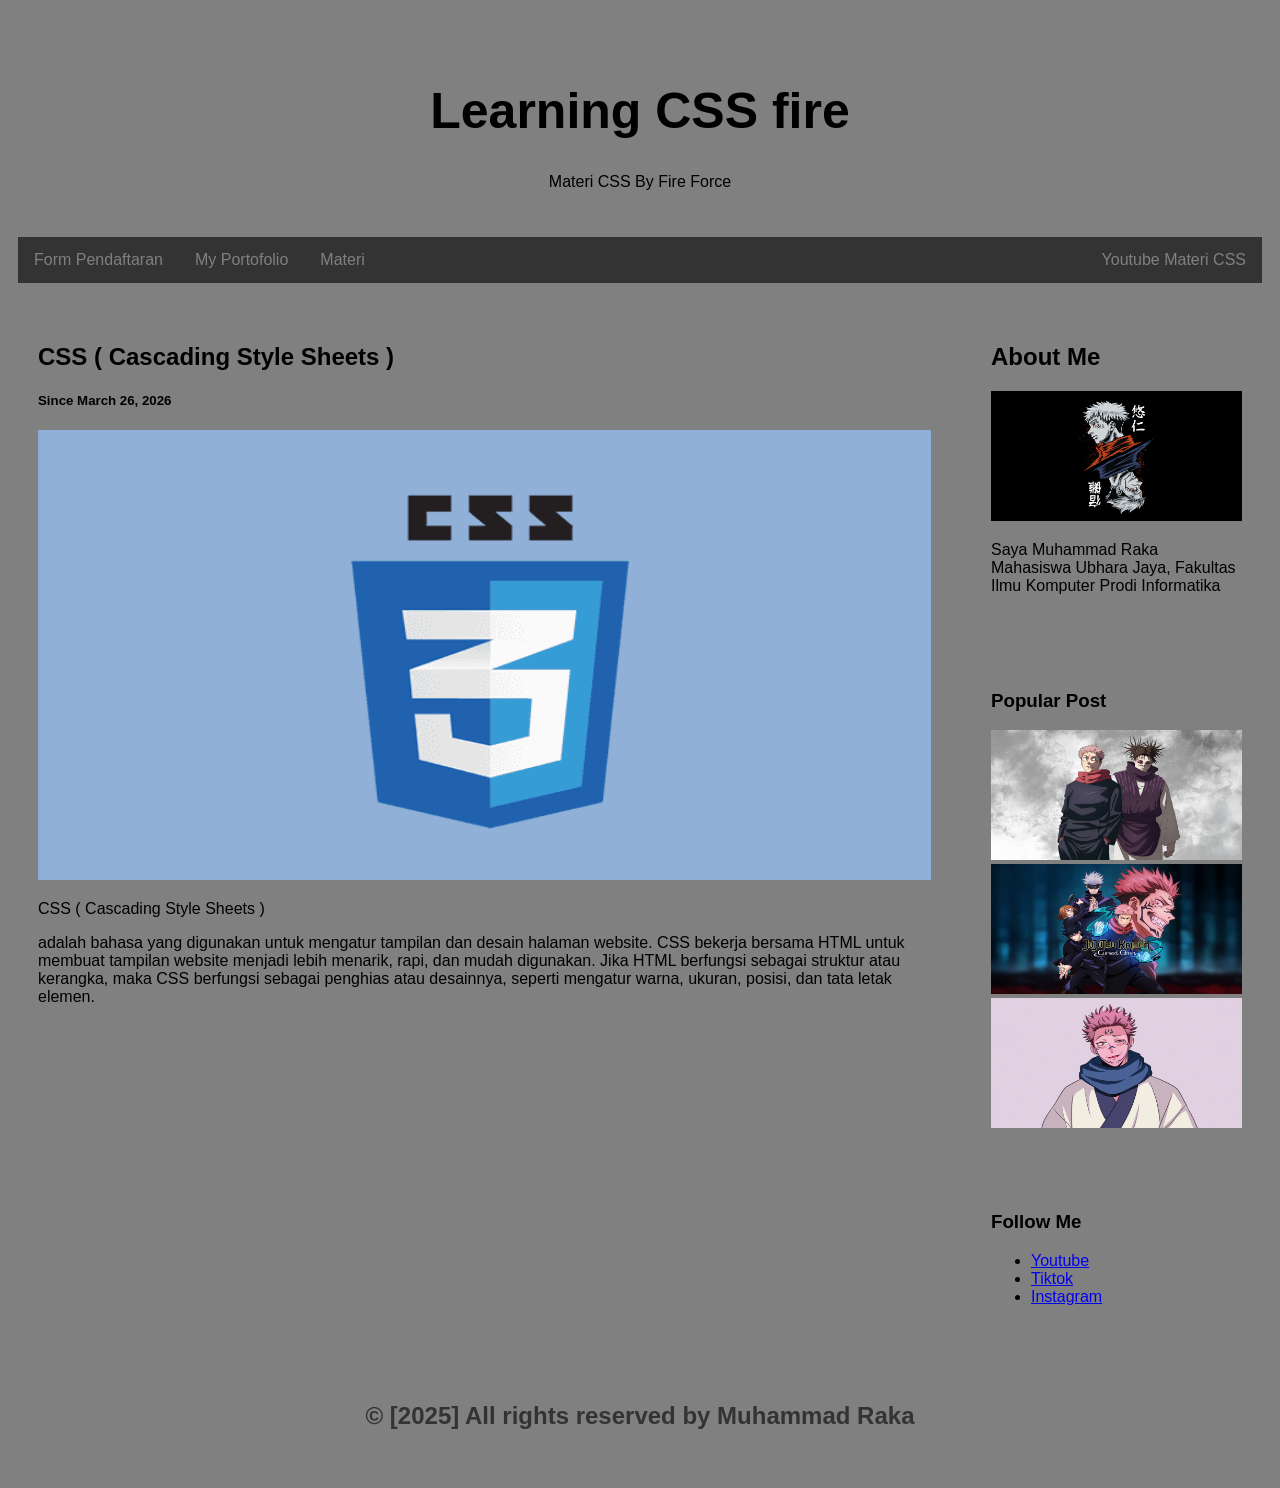
<file: index.html>
<!DOCTYPE html>
<html>
<head>
<style>
* {
  box-sizing: border-box;
}

body {
  font-family: Arial;
  padding: 10px;
  background: #808080;
}

/* Header/Blog Title */
.header {
  padding: 30px;
  text-align: center;
  background: #808080;
}

.header h1 {
  font-size: 50px;
}

/* Style the top navigation bar */
.topnav {
  overflow: hidden;
  background-color: #333;
}

/* Style the topnav links */
.topnav a {
  float: left;
  display: block;
  color: #808080;
  text-align: center;
  padding: 14px 16px;
  text-decoration: none;
}

/* Change color on hover */
.topnav a:hover {
  background-color: #808080;
  color: black;
}

/* Create two unequal columns that floats next to each other */
/* Left column */
.leftcolumn {   
  float: left;
  width: 75%;
}

/* Right column */
.rightcolumn {
  float: left;
  width: 25%;
  background-color: #808080;
  padding-left: 20px;
}

/* Fake image */
.fakeimg {
  background-color: #808080;
  width: 100%;
  padding: 20px;
}

/* Add a card effect for articles */
.card {
  background-color: #808080;
  padding: 20px;
  margin-top: 20px;
}

/* Clear floats after the columns */
.row::after {
  content: "";
  display: table;
  clear: both;
}

/* Footer */
.footer {
  padding: 20px;
  text-align: center;
  background: #808080;
  margin-top: 20px;
}

/* Responsive layout - when the screen is less than 800px wide, make the two columns stack on top of each other instead of next to each other */
@media screen and (max-width: 800px) {
  .leftcolumn, .rightcolumn {   
    width: 100%;
    padding: 0;
  }
}

/* Responsive layout - when the screen is less than 400px wide, make the navigation links stack on top of each other instead of next to each other */
@media screen and (max-width: 400px) {
  .topnav a {
    float: none;
    width: 100%;
  }
}
</style>
</head>
<body>

<div class="header">
  <h1>Learning CSS fire</h1>
  <p>Materi CSS By Fire Force</p>
</div>

<div class="topnav">
  <a href="form-ident.html">Form Pendaftaran</a>
  <a href="portofolio.html">My Portofolio</a>
  <a href="materi.html">Materi</a>
  <a href="https://youtu.be/AQOBN9XByf0?si=WnJmaV_eWD3PSoFY" style="float:right">Youtube Materi CSS</a>
</div>

<div class="row">
  <div class="leftcolumn">
    <div class="card">
      <h2>CSS ( Cascading Style Sheets )</h2>
      <h5>Since March 26, 2026</h5>
      <img src="CSS.PNG" width="100%" height="450" alt="">
      <p>CSS ( Cascading Style Sheets )</p>
      <p>adalah bahasa yang digunakan untuk mengatur tampilan dan desain halaman website. CSS bekerja bersama HTML untuk membuat tampilan website menjadi lebih menarik, rapi, dan mudah digunakan.
Jika HTML berfungsi sebagai struktur atau kerangka, maka CSS berfungsi sebagai penghias atau desainnya, seperti mengatur warna, ukuran, posisi, dan tata letak elemen.</p>
    </div>
    
  </div>
  <div class="rightcolumn">
    <div class="card">
      <h2>About Me</h2>
      <img src="yuji-itadori-3840x2160-9268.jpg" width="100%" height="130px" alt="">
      <p>Saya Muhammad Raka Mahasiswa Ubhara Jaya, Fakultas Ilmu Komputer Prodi Informatika</p>
    </div>
    <div class="card">
      <h3>Popular Post</h3>
      <img src="yuji-itadori-choso-3840x2160-25230.jpg" width="100%" height="130px" alt="">
      <img src="jujutsu-kaisen-3840x2160-25551.jpg"  width="100%" height="130px alt="">
      <img src="yuji-itadori-3840x2160-9275.jpg" width="100%" height="130px alt="">
    </div>
    <div class="card">
      <h3>Follow Me</h3>

      <ul>
        <li><a href="https://youtube.com/@rchyie?si=vcKZkqo8TAutxVhV"><i class="fab fa-youtube"></i> Youtube</a></li>
        <li><a href="https://www.tiktok.com/@matchaclp?is_from_webapp=1&sender_device=pc"><i class="fab fa-tiktok"></i> Tiktok</a></li>
        <li><a href="https://www.instagram.com/mhmmdrakak?igsh=dTI3endmN3NzZWh0&utm_source=qr"><i class="fab fa-instagram"></i> Instagram</a></li>
    </ul>
    
    </div>
  </div>
</div>

<div class="footer" style="color: #333;">
  <h2>© [2025] All rights reserved by Muhammad Raka</h2>
</div>

</body>
</html>
</file>
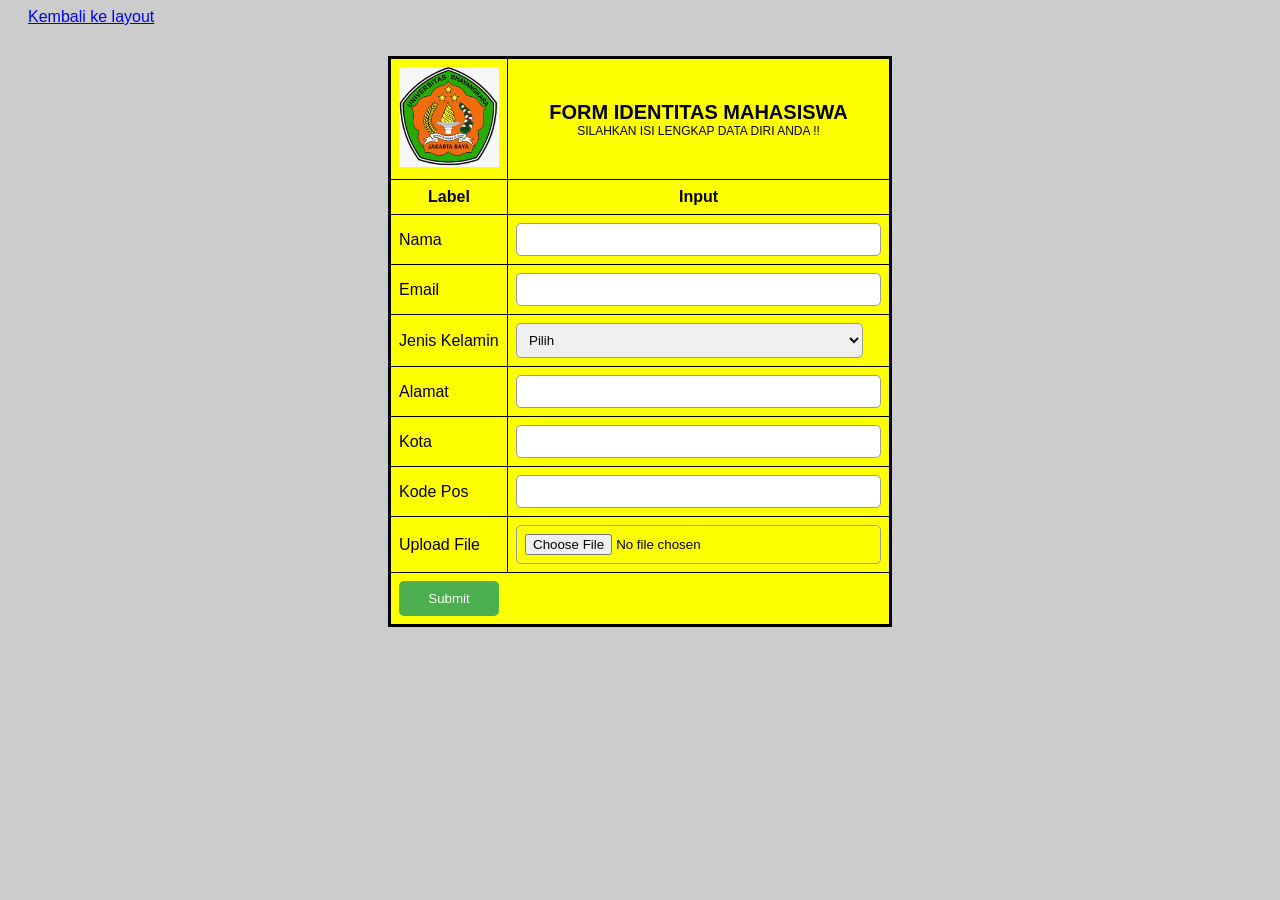
<file: form-ident.html>
<!DOCTYPE html>
<html>
<head>
    <title>Form Identitas Mahasiswa</title>
    <style>
        body {
            background-color: #ccc;
            font-family: Arial, sans-serif;
        }

        .container {
            width: 500px;
            margin: 30px auto;
            background-color: yellow;
            border: 2px solid black;
        }

        table {
            width: 100%;
            border-collapse: collapse;
        }

        td, th {
            border: 1px solid black;
            padding: 8px;
        }

        .header {
            text-align: center;
            font-weight: bold;
            font-size: 20px;
        }

        .subheader {
            text-align: center;
            font-size: 12px;
        }

        .logo {
            width: 100px;
        }

        input, select {
            width: 95%;
            padding: 8px;
            border-radius: 5px;
            border: 1px solid #999;
        }

        .btn {
            background-color: #4CAF50;
            color: white;
            padding: 10px;
            border: none;
            width: 100px;
            border-radius: 5px;
            cursor: pointer;
        }

        .btn:hover {
            background-color: #45a049;
        }

        .back {
            margin-left: 20px;
        }
    </style>
</head>
<body>

<a href="index.html" class="back">Kembali ke layout</a>

<div class="container">
    <table>
        <tr>
            <td class="logo">
                <img src="ubj.png" width="100">
            </td>
            <td colspan="2">
                <div class="header">FORM IDENTITAS MAHASISWA</div>
                <div class="subheader">SILAHKAN ISI LENGKAP DATA DIRI ANDA !!</div>
            </td>
        </tr>

        <tr>
            <th>Label</th>
            <th>Input</th>
        </tr>

        <tr>
            <td>Nama</td>
            <td><input type="text"></td>
        </tr>

        <tr>
            <td>Email</td>
            <td><input type="email"></td>
        </tr>

        <tr>
            <td>Jenis Kelamin</td>
            <td>
                <select>
                    <option>Pilih</option>
                    <option>Laki-laki</option>
                    <option>Perempuan</option>
                </select>
            </td>
        </tr>

        <tr>
            <td>Alamat</td>
            <td><input type="text"></td>
        </tr>

        <tr>
            <td>Kota</td>
            <td><input type="text"></td>
        </tr>

        <tr>
            <td>Kode Pos</td>
            <td><input type="text"></td>
        </tr>

        <tr>
            <td>Upload File</td>
            <td><input type="file"></td>
        </tr>

        <tr>
            <td colspan="2">
                <button class="btn">Submit</button>
            </td>
        </tr>
    </table>
</div>

</body>
</html>
</file>
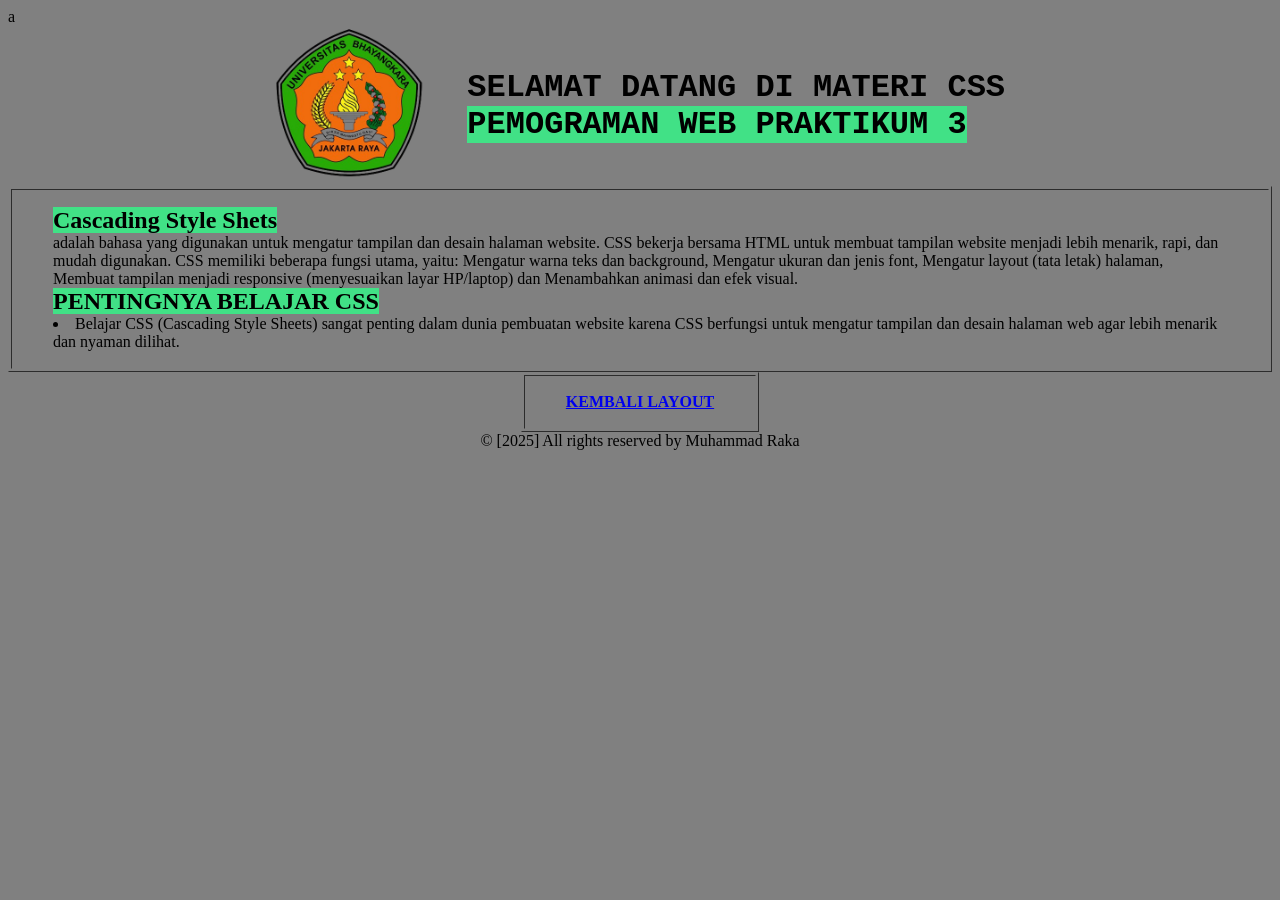
<file: materi.html>
<!DOCTYPE html>
<html>
<head>
	<meta charset="utf-8">
	<meta name="viewport" content="width=device-width, initial-scale=1">
	<title>Praktikum 3</title>
</head>a
<body bgcolor="#808080">
	<center>
	<table>
		<td><img src="ubj-removebg-preview.png"; width="150" height="150"></td>
		<td><h1 style="font-family: courier;">&nbsp;&nbsp;SELAMAT DATANG DI MATERI CSS <br> &nbsp;&nbsp;<b style="background-color:rgb(65, 225, 134);">PEMOGRAMAN WEB PRAKTIKUM 3</b></h1>
		</td>
	</table>


	<table border="1">
		
		<td><blockquote>
			<b style="background-color:rgb(65, 225, 134); font-size: 24px;">Cascading Style Shets</b> <br>adalah bahasa yang digunakan untuk mengatur tampilan dan desain halaman website. CSS bekerja bersama HTML untuk membuat tampilan website menjadi lebih menarik, rapi, dan mudah digunakan.
			CSS memiliki beberapa fungsi utama, yaitu: Mengatur warna teks dan background, Mengatur ukuran dan jenis font, Mengatur layout (tata letak) halaman, Membuat tampilan menjadi responsive (menyesuaikan layar HP/laptop) dan Menambahkan animasi dan efek visual.<br/>
            <b style="background-color:rgb(65, 225, 134); font-size: 24px;">PENTINGNYA BELAJAR CSS</b>
				<li>Belajar CSS (Cascading Style Sheets) sangat penting dalam dunia pembuatan website karena CSS berfungsi untuk mengatur tampilan dan desain halaman web agar lebih menarik dan nyaman dilihat.</li>
		</blockquote> 
		</td>
	</table>

	<table border="1">
        <td><blockquote>
                <a href="index.html"><b>KEMBALI LAYOUT</b></a>
        </blockquote>
        </td>
	</table>
	</center>
	
	    <footer style="text-align:center;">
        © [2025] All rights reserved by Muhammad Raka
    </footer>
</body>
</html>
</file>
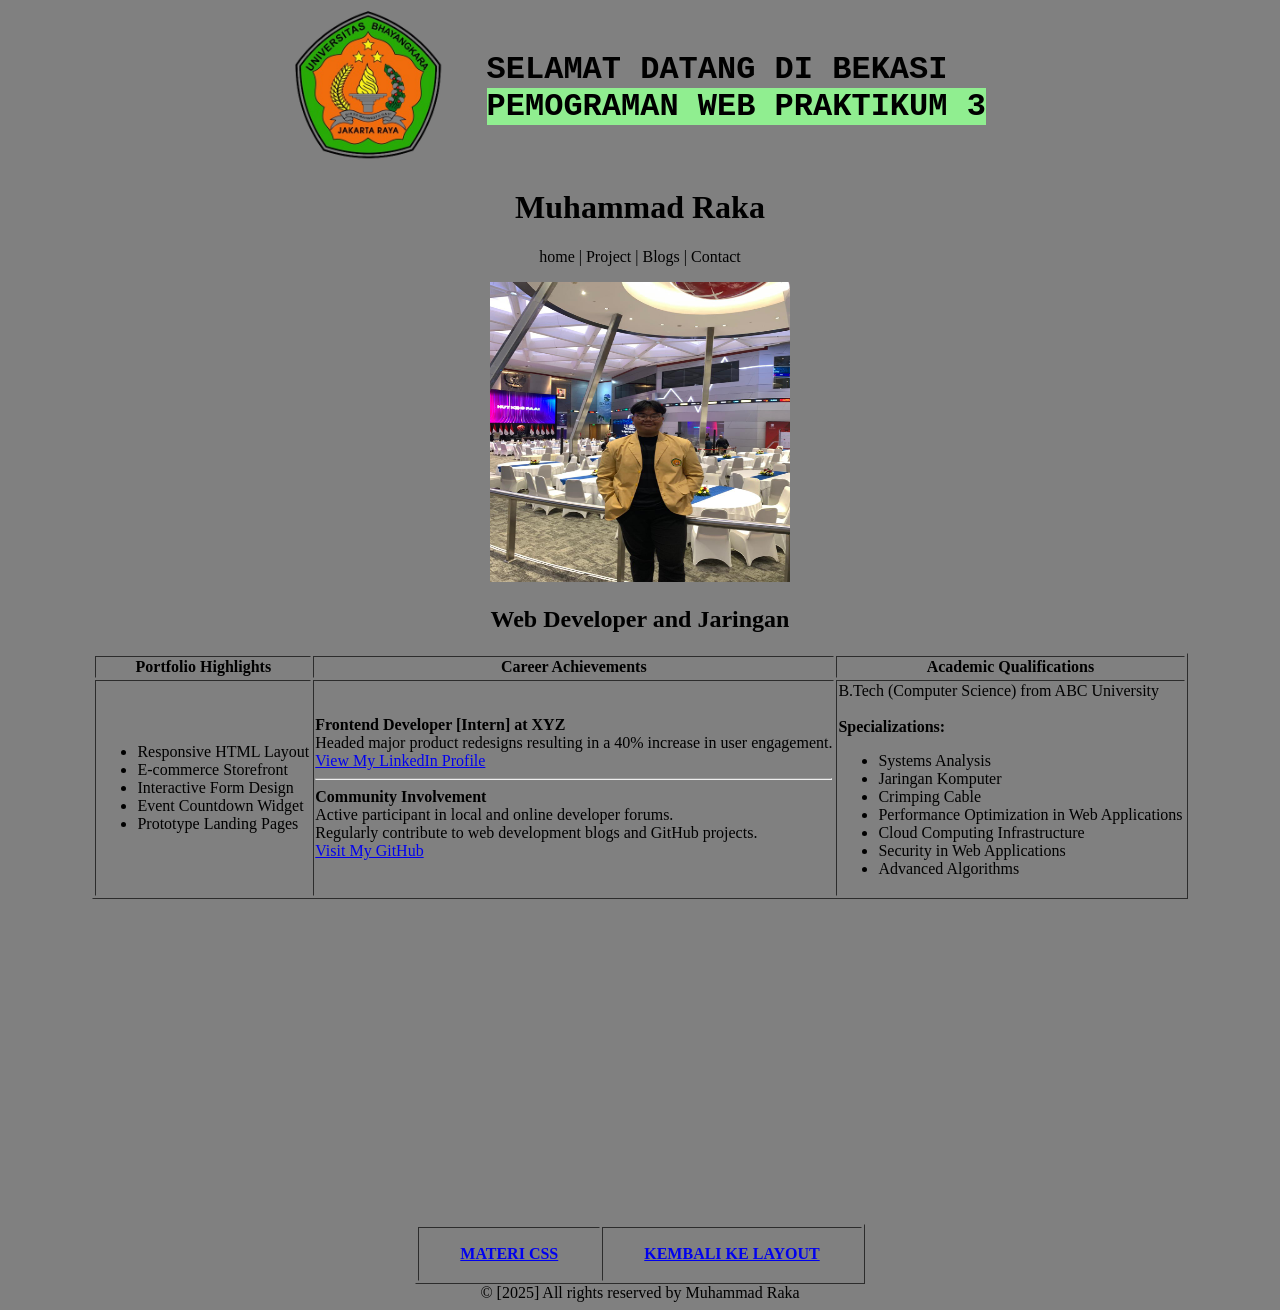
<file: portofolio.html>
<!DOCTYPE html>
<html>
<head>
	<meta charset="utf-8">
	<meta name="viewport" content="width=device-width, initial-scale=1">
	<title>Praktikum 3</title>
</head>
<body bgcolor="#808080">
	<center></center>
	<center>
	<table>
		<td><img src="ubj-removebg-preview.png"; width="150" height="150"></td>
		<td><h1 style="font-family: courier;">&nbsp;&nbsp;SELAMAT DATANG DI BEKASI <br> &nbsp;&nbsp;<b style="background-color:lightgreen;">PEMOGRAMAN WEB PRAKTIKUM 3</b></h1>
		</td>
	</table>
	<h1>Muhammad Raka</h1>
	<p>home | Project | Blogs | Contact</p>
	<img src="myfoto.jpeg" width="300" height="300px" alt="">
	<h2>Web Developer and Jaringan</h2>


	<table border="1">
		
		   <tr>
            <th>Portfolio Highlights</th>
            <th>Career Achievements</th>
            <th>Academic Qualifications</th>
        </tr>
        <tr>
            <td>
                <ul>
                    <li>Responsive HTML Layout</li>
                    <li>E-commerce Storefront</li>
                    <li>Interactive Form Design</li>
                    <li>Event Countdown Widget</li>
                    <li>Prototype Landing Pages</li>
                </ul>
            </td>
            <td>
                <strong>Frontend Developer [Intern] at XYZ</strong><br>
                Headed major product redesigns resulting in a 40% increase in user engagement.<br>
                <a href="#" aria-label="Link ke LinkedIn Muhammad Yasir">View My LinkedIn Profile</a>
                <hr />
                <strong>Community Involvement</strong><br>
                Active participant in local and online developer forums.<br>
                Regularly contribute to web development blogs and GitHub projects.<br>
                <a href="#" aria-label="Link ke GitHub Muhammad Yasir">Visit My GitHub</a>
            </td>
            <td>
                B.Tech (Computer Science) from ABC University<br /><br />
                <strong>Specializations:</strong>
                <ul>
                    <li>Systems Analysis</li>
                    <li>Jaringan Komputer</li>
                    <li>Crimping Cable</li>
                    <li>Performance Optimization in Web Applications</li>
                    <li>Cloud Computing Infrastructure</li>
                    <li>Security in Web Applications</li>
                    <li>Advanced Algorithms</li>
                </ul>
            </td>
        </tr>
	</table>

	<table>
		<td><iframe width="560" height="315" src="https://www.youtube.com/embed/Iq3sadjesLw?si=_EnpdbRFhel0Dba_" title="YouTube video player" frameborder="0" allow="accelerometer; autoplay; clipboard-write; encrypted-media; gyroscope; picture-in-picture; web-share" referrerpolicy="strict-origin-when-cross-origin" allowfullscreen></iframe></td>

		<td><iframe width="560" height="315" src="https://www.youtube.com/embed/Wv9nmw7iK84?si=Qrhi49Iv3PrP0lYR" title="YouTube video player" frameborder="0" allow="accelerometer; autoplay; clipboard-write; encrypted-media; gyroscope; picture-in-picture; web-share" referrerpolicy="strict-origin-when-cross-origin" allowfullscreen></iframe></td>
	</table>
		<table border="1">
		<td><blockquote>
            <a href="materi.html"><b>MATERI CSS</b></a>
        </blockquote>

        <td><blockquote>
                <a href="index.html"><b>KEMBALI KE LAYOUT</b></a>
        </blockquote>
        </td>
	</table>
	</center>
	    <footer style="text-align:center;">
        © [2025] All rights reserved by Muhammad Raka
    </footer>
</body>
</html>
</file>
